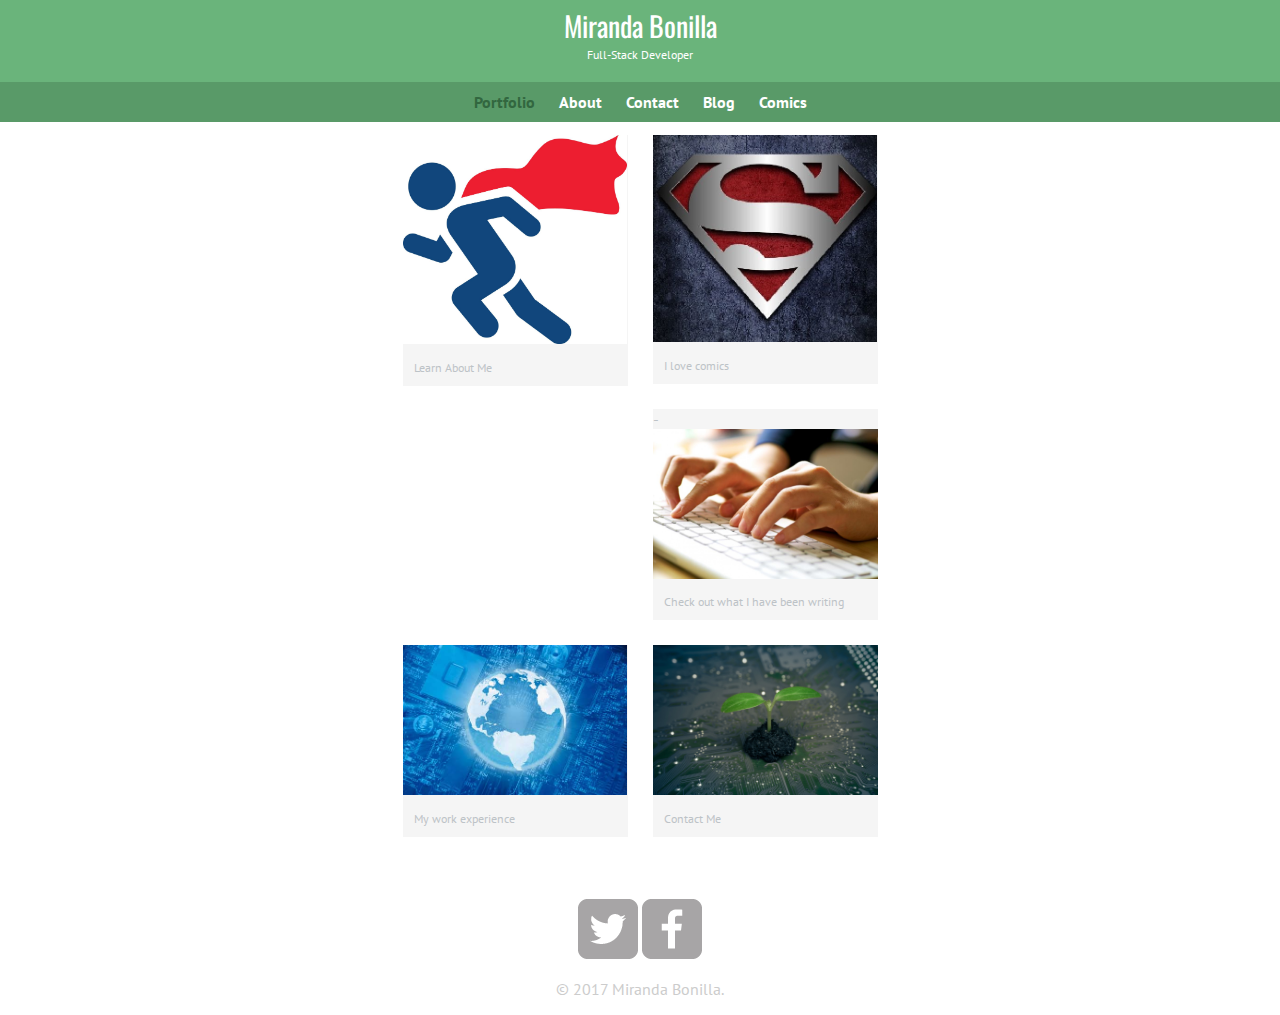
<file: Portfolio/index.html>
<!Doctype html>

<html>

</html>
  <head>
    <meta charset="utf-8">
    <title> Miranda Bonilla | Developer</title>
    <link rel="stylesheet" href="normalize.css">
    <link href='https://fonts.googleapis.com/css?family=Oswald:400,700|PT+Sans:400,700italic&subset=cyrillic-ext,latin-ext' rel='stylesheet' type='text/css'>
    <link rel="stylesheet" href="portfolio.css">

  </head>
  <body>
    <header>
      <a href="index.html" id="logo">
      <h1>Miranda Bonilla</h1>
      <h2>Full-Stack Developer</h2>
      </a>
      <nav>
      <ul>
        <li><a href="index.html" class="selected">Portfolio</a></li>
        <li><a href="portfolio.html">About</a></li>
        <li><a href="contact.html">Contact</a></li>
        <li><a href="blog.html">Blog</a></li>
        <li><a href="comics.html">Comics</a></li>

      </ul>
      </nav>
    </header>
      <div id="wrapper">
        <section>
          <ul id="gallery">
          <li>
            <a href="Superhero.jpg">
          <img src="Superhero.jpg" alt="pic">
              <p>Learn About Me </p>
            </a>
           </li>
            <li>
            <a href="Superman.jpg">
              <img src="Superman.jpg" alt="pic">
              <p>I love comics</p>
            </a>
           </li>
           <li>-
            <a href="report_writing.jpg">
          <img src="report_writing.jpg" alt="pic">
              <p>Check out what I have been writing</p>
           </a>
           </li>
           <li>
             <a href="portfolio.html">
           <img src="Technology.jpg" alt="pic">
               <p>My work experience </p>
            </a>
           </li>
           <li>
             <a href="Technology-detox.jpg">
            <img src="Technology-detox.jpg" alt="pic">
               <p>Contact Me</p>
            </a>
           </li>
          </ul>
      </section>
      <footer>
        <a href="http://twitter.com/MrInvizible"><img src="twitter-wrap.png" alt="Twitter Logo" class="social-icon"></a>
        <img src="facebook-wrap.png" alt="Facebook" class="social-icon">
        <p>&copy; 2017 Miranda Bonilla.</p>
      </footer>
    </div>
  </body>
  </hmtl>
</file>
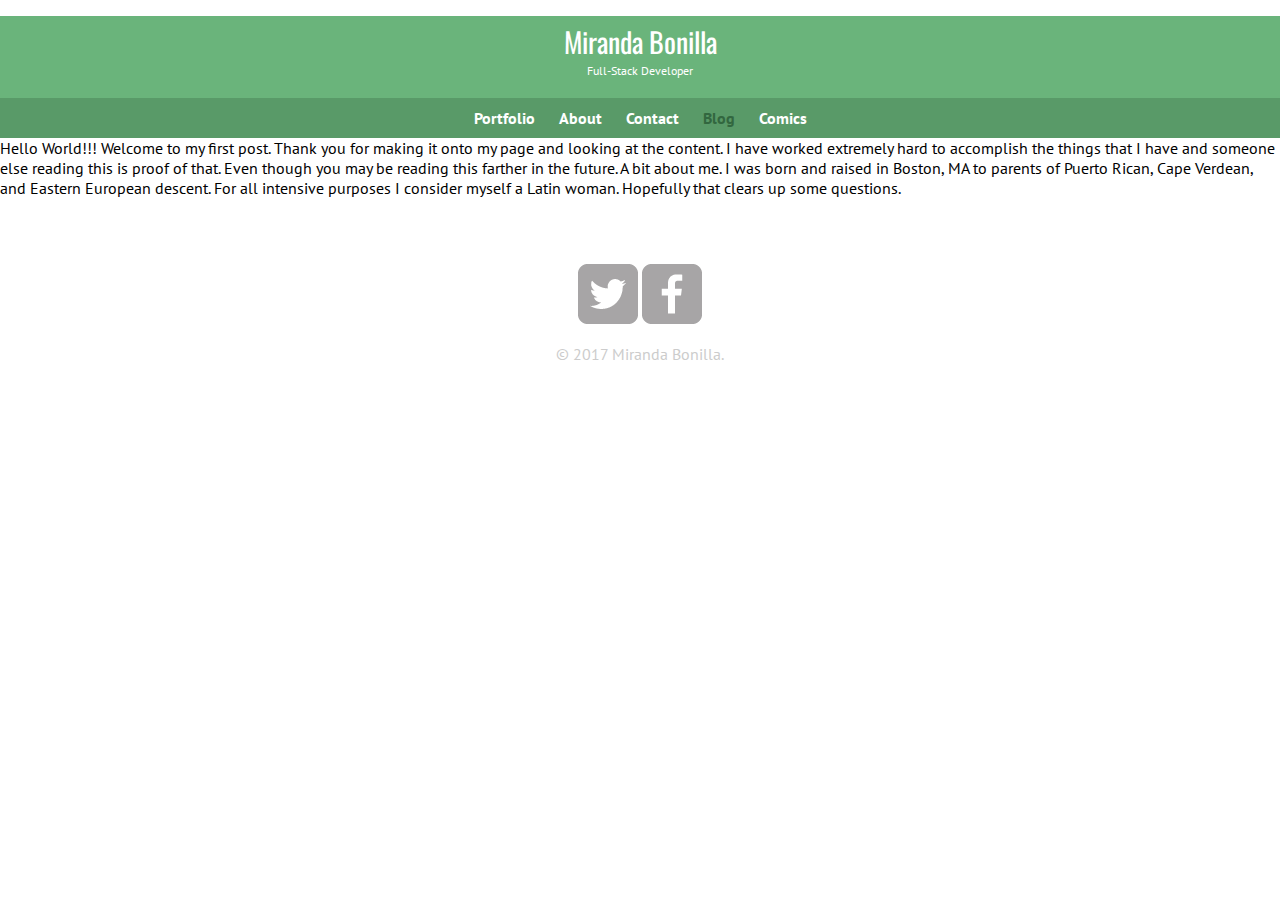
<file: Portfolio/blog.html>
<!Doctype html>

<html>

</html>
  <head>
    <meta charset="utf-8">

    <title>Miranda Bonilla | Developer</title>
    <link rel="stylesheet" href="normalize.css">
    <link href='https://fonts.googleapis.com/css?family=Oswald:400,700|PT+Sans:400,700italic&subset=cyrillic-ext,latin-ext' rel='stylesheet' type='text/css'>
    <link rel="stylesheet" href="portfolio.css">

  </head>
  <body>
    <header>
      <a href="blog.html" id="logo">
      <h1>Miranda Bonilla</h1>
      <h2>Full-Stack Developer</h2>
      </a>
      <nav>
      <ul>
        <li><a href="index.html">Portfolio</a></li>
        <li><a href="portfolio.html">About</a></li>
        <li><a href="contact.html">Contact</a></li>
        <li><a href="blog.html" class="selected">Blog</a></li>
        <li><a href="comics.html">Comics</a></li>

      </ul>
      </nav>
    </header>
      <section>

          <article>



              <p>
                Hello World!!! Welcome to my first post. Thank you for making it onto my page and looking at the content. I have worked extremely hard to accomplish the things that I have and someone else reading this is proof of that. Even though you may be reading this farther in the future.
                A bit about me. I was born and raised in Boston, MA to parents of Puerto Rican, Cape Verdean, and Eastern European descent. For all intensive purposes I consider myself a Latin woman. Hopefully that clears up some questions.</p>
              <p>

              </p>
          </article




      </section>
      <footer>
        <a href="http://twitter.com/MrInvizible"><img src="twitter-wrap.png" alt="Twitter Logo" class="social-icon"></a>
        <img src="facebook-wrap.png" alt="Facebook" class="social-icon">
        <p>&copy; 2017 Miranda Bonilla.</p>
      </footer>
    </div>
  </body>
  </hmtl>
</file>
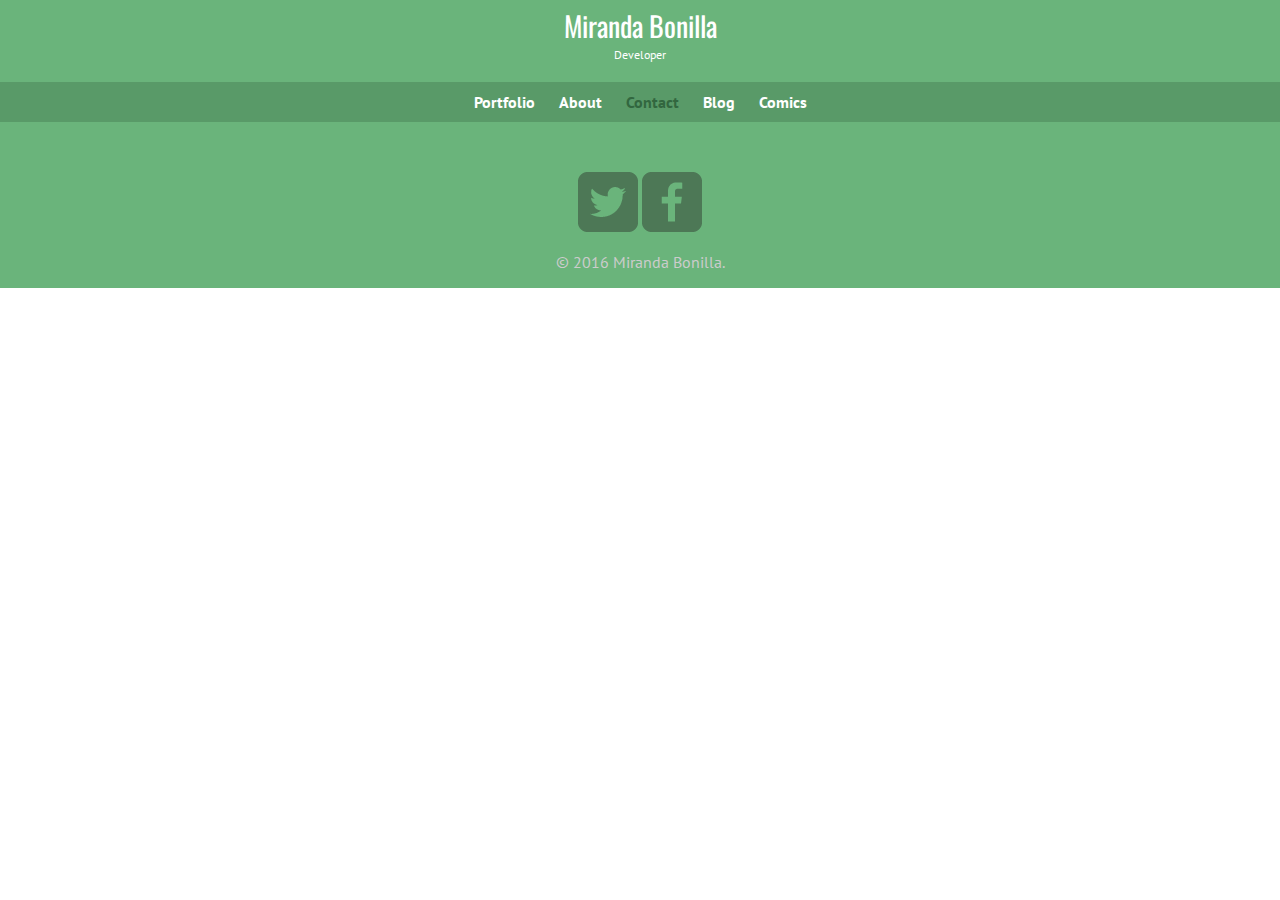
<file: Portfolio/comic.html>
<!Doctype html>

<html>

</html>
  <head>
    <meta charset="utf-8">
    <title>Miranda Bonilla | Developer</title>
    <link rel="stylesheet" href="normalize.css">
    <link href='https://fonts.googleapis.com/css?family=Oswald:400,700|PT+Sans:400,700italic&subset=cyrillic-ext,latin-ext' rel='stylesheet' type='text/css'>
    <link rel="stylesheet" href="portfolio.css">

  </head>
  <body>
    <header>
      <a href="comics.html" id="logo">
      <h1>Miranda Bonilla</h1>
      <h2>Developer</h2>
      </a>
      <nav>
      <ul>
        <li><a href="index.html">Portfolio</a></li>
        <li><a href="portfolio.html">About</a></li>
        <li><a href="contact.html" class="selected">Contact</a></li>
        <li><a href="blog.html">Blog</a></li>
        <li><a href="comics.html">Comics</a></li>

      </ul>
      </nav>

      </section>
      <footer>
        <a href="http://twitter.com/MrInvizible"><img src="twitter-wrap.png" alt="Twitter Logo" class="social-icon"></a>
        <img src="facebook-wrap.png" alt="Facebook" class="social-icon">
        <p>&copy; 2016 Miranda Bonilla.</p>
      </footer>
    </div>
  </body>
  </hmtl>
</file>
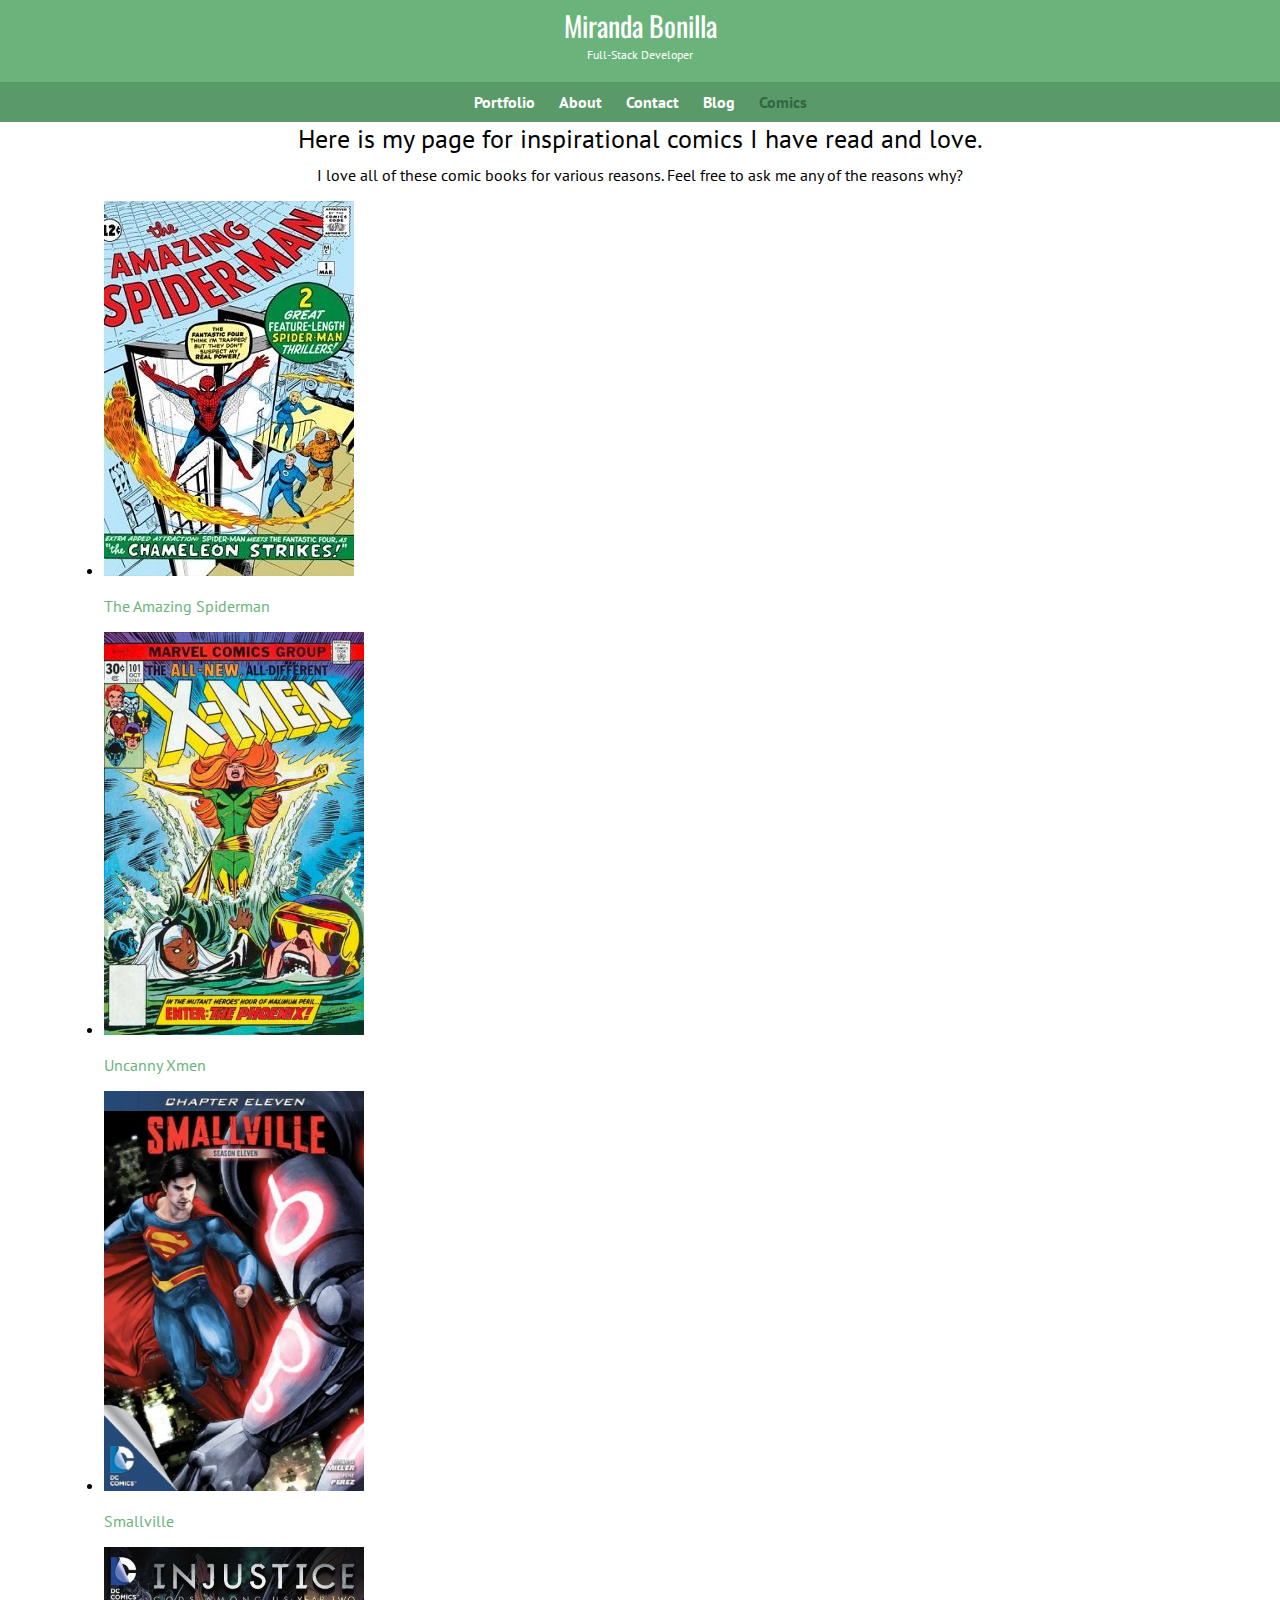
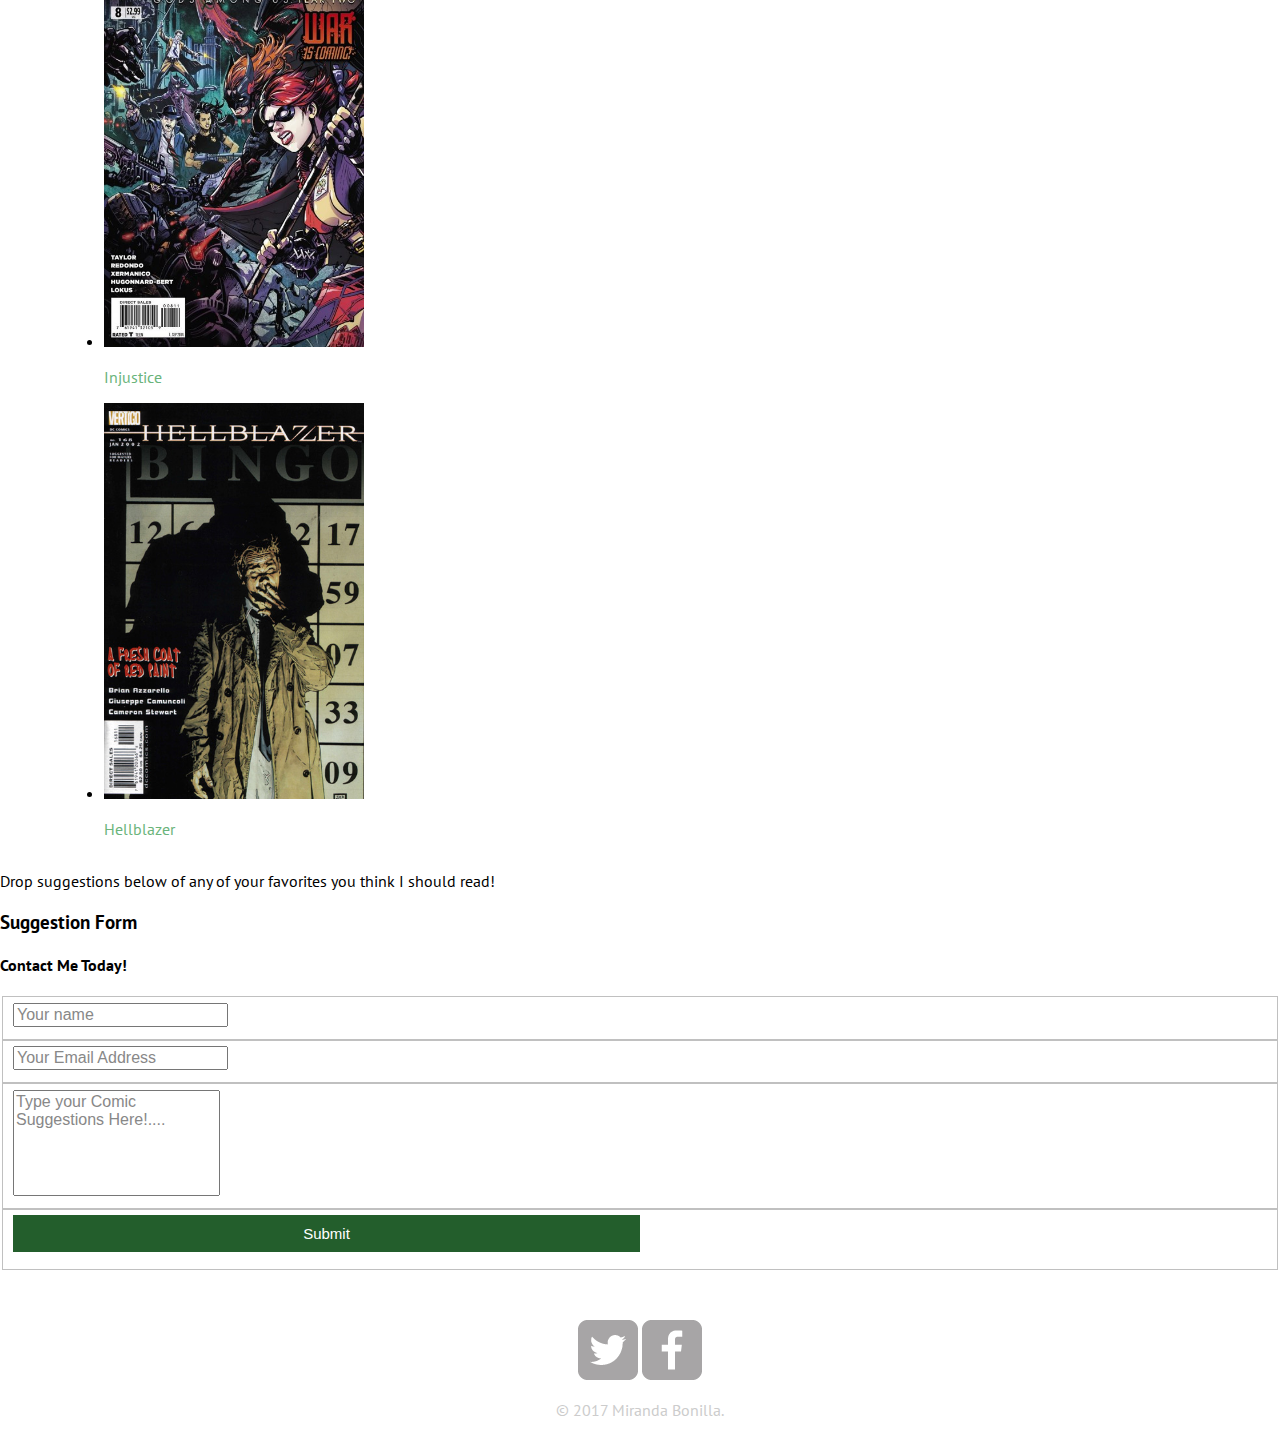
<file: Portfolio/comics.html>
<!Doctype html>

<html>

</html>
  <head>
    <meta charset="utf-8">
    <title>Miranda Bonilla | Developer</title>
    <link rel="stylesheet" href="normalize.css">
    <link href='https://fonts.googleapis.com/css?family=Oswald:400,700|PT+Sans:400,700italic&subset=cyrillic-ext,latin-ext' rel='stylesheet' type='text/css'>
    <link rel="stylesheet" href="portfolio.css">

  </head>
  <body>
    <header>
      <a href="comics.html" id="logo">
      <h1>Miranda Bonilla</h1>
      <h2>Full-Stack Developer</h2>
      </a>
      <nav>
      <ul>
        <li><a href="index.html">Portfolio</a></li>
        <li><a href="portfolio.html">About</a></li>
        <li><a href="contact.html">Contact</a></li>
        <li><a href="blog.html">Blog</a></li>
        <li><a href="comics.html" class="selected">Comics</a></li>
    </header>
      </ul>
      </nav>
      <p id="Comic_head">Here is my page for inspirational comics I have read and love. </p>
        <p id="Comic_line"> I love all of these comic books for various reasons. Feel free to ask me any of the reasons why?</p>
      <div class="pics">
        <ul>
        <li>
          <a href="The_Amazing_Spiderman..jpg">
        <img src="The_Amazing_Spiderman..jpg" alt="Spiderman">
            <p>The Amazing Spiderman</p>
          </a>
         </li>
          <li>
          <a href="phoenix.jpg">
            <img src="phoenix.jpg" alt="X_Men">
            <p>Uncanny Xmen</p>

          </a>
         </li>
         <li>
          <a href="smallvilleseason.jpg">
        <img src="smallvilleseason.jpg" alt="">
            <p>Smallville</p>
         </a>
         </li>
         <li>
           <a href="InjusticeComic3.jpg">
             <img src="InjusticeComic3.jpg" alt="">
             <p>Injustice</p>
          </a>
         </li>
         <li>
           <a href="Hellblazer2.jpg">
             <img src="Hellblazer2.jpg" alt="Constintine">
             <p>Hellblazer</p>
          </a>
         </li>
       </ul>
      </div>
      <p>Drop suggestions below of any of your favorites you think I should read!</p>
      <div class="container">
  <form id="contact" action="" method="post">
    <h3>Suggestion Form</h3>
    <h4>Contact Me Today!</h4>
    <fieldset>
      <input placeholder="Your name" type="text" tabindex="1">
    </fieldset>
    <fieldset>
      <input placeholder="Your Email Address" type="email" tabindex="2" required>
    </fieldset>
    <fieldset>
      <textarea placeholder="Type your Comic Suggestions Here!...." tabindex="5" required></textarea>
    </fieldset>
    <fieldset>
      <button name="submit" type="submit" id="contact-submit" data-submit="...Sending">Submit</button>
    </fieldset>
  </form>
</div>
  </section>
      <footer>

        <a href="http://twitter.com/MrInvizible"><img src="twitter-wrap.png" alt="Twitter Logo" class="social-icon"></a>
        <img src="facebook-wrap.png" alt="Facebook" class="social-icon">
        <p>&copy; 2017 Miranda Bonilla.</p>
      </footer>
    </div>
  </body>
  </hmtl>
</file>
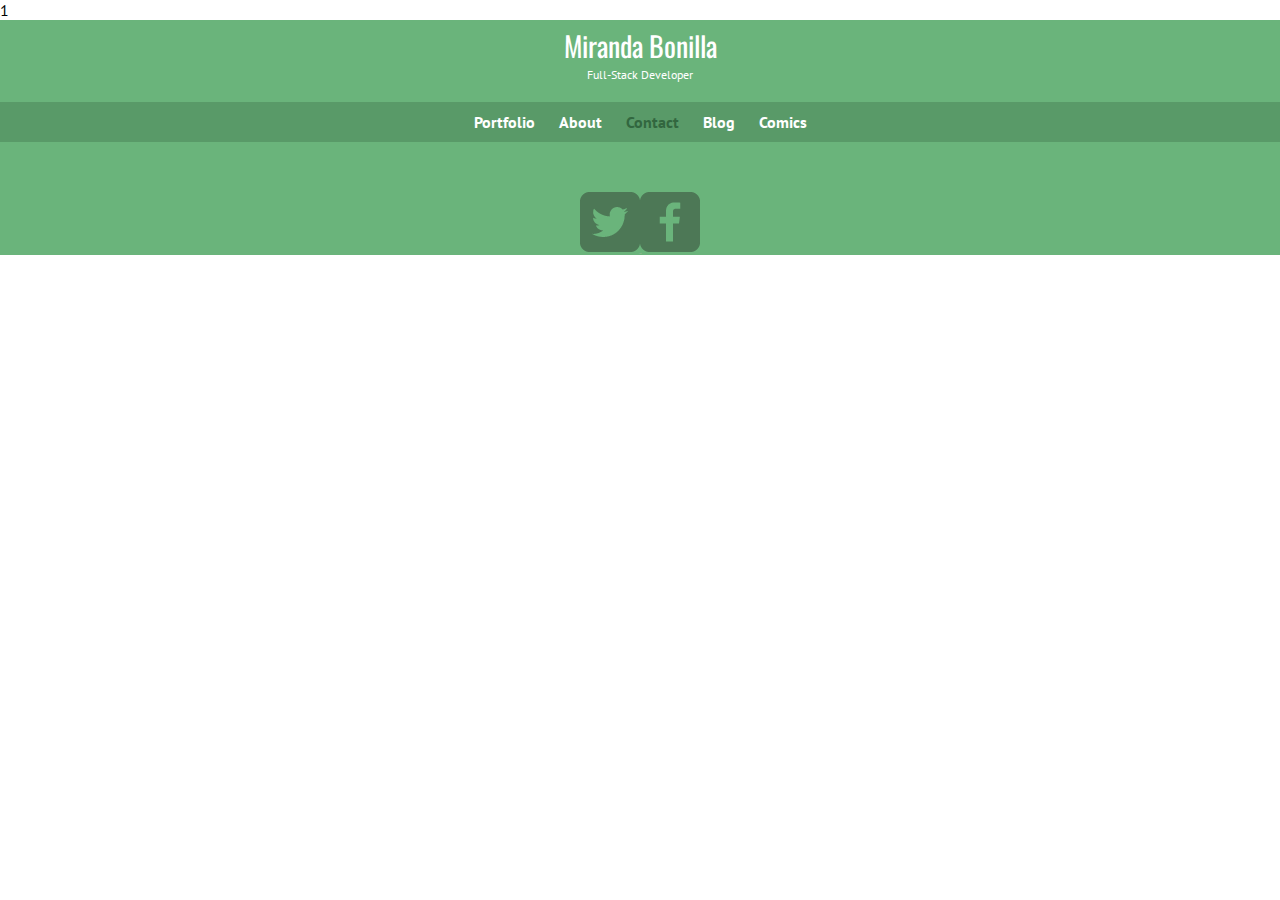
<file: Portfolio/contact.html>
1<!Doctype html>

<html>

</html>
  <head>
    <meta charset="utf-8">
    <title>Miranda Bonilla | Developer</title>
    <link rel="stylesheet" href="normalize.css">
    <link href='https://fonts.googleapis.com/css?family=Oswald:400,700|PT+Sans:400,700italic&subset=cyrillic-ext,latin-ext' rel='stylesheet' type='text/css'>
    <link rel="stylesheet" href="portfolio.css">

  </head>
  <body>
    <header>
      <a href="contact.html" id="logo">
      <h1>Miranda Bonilla</h1>
      <h2>Full-Stack Developer</h2>
      </a>
      <nav>
      <ul>
        <li><a href="index.html">Portfolio</a></li>
        <li><a href="portfolio.html">About</a></li>
        <li><a href="contact.html" class="selected">Contact</a></li>
        <li><a href="blog.html">Blog</a></li>
        <li><a href="comics.html">Comics</a></li>

      </ul>
      </nav>
<section>

  <article>

  </article>


</section>
      <footer>
        <a href="http://twitter.com/MrInvizible"><img src="twitter-wrap.png" alt="Twitter Logo" class="social-icon"></a>
        <img src="facebook-wrap.png" alt="Facebook" class="social-icon">
        <p>&copy; 2017 Miranda Bonilla.</p>
      </footer>
    </div>
  </body>
  </html>
</file>
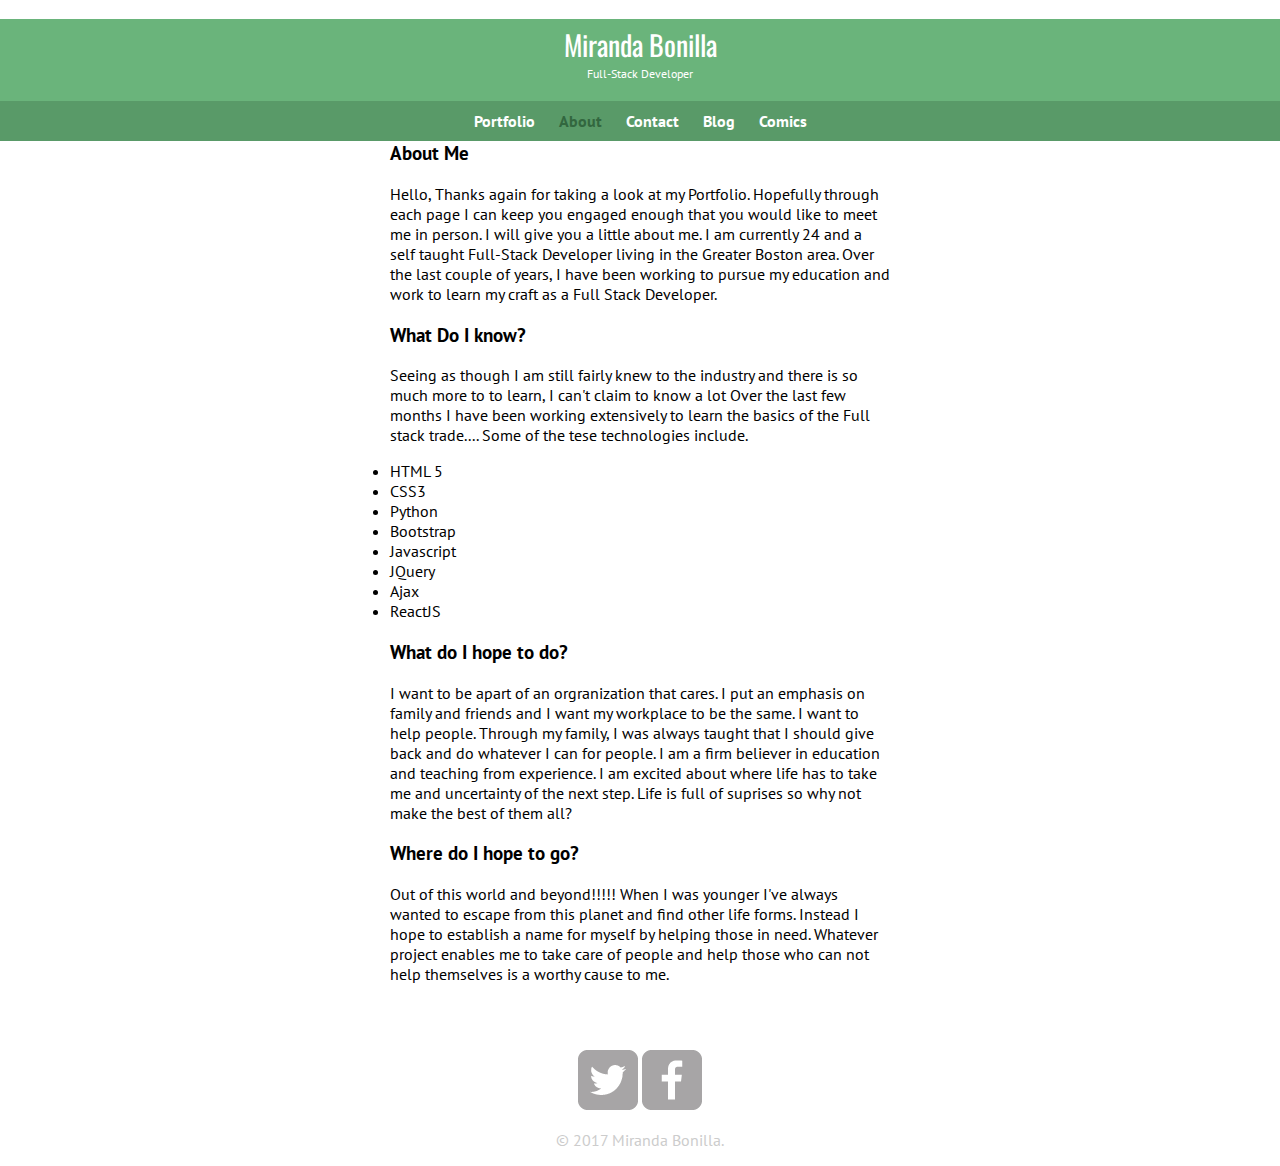
<file: Portfolio/portfolio.html>
<!Doctype html>

<html>

</html>
  <head>
    <meta charset="utf-8">
    <title>Miranda Bonilla | Developer</title>
    <link rel="stylesheet" href="normalize.css">
    <link href='https://fonts.googleapis.com/css?family=Oswald:400,700|PT+Sans:400,700italic&subset=cyrillic-ext,latin-ext' rel='stylesheet' type='text/css'>
    <link rel="stylesheet" href="portfolio.css">

  </head>
  <body>
    <header>
      <a href="portfolio.html" id="logo">
      <h1>Miranda Bonilla</h1>
      <h2>Full-Stack Developer</h2>
      </a>
      <nav>
      <ul>
        <li><a href="index.html">Portfolio</a></li>
        <li><a href="portfolio.html"class="selected">About</a></li>
        <li><a href="contact.html">Contact</a></li>
        <li><a href="blog.html">Blog</a></li>
        <li><a href="comics.html">Comics</a></li

      </ul>
    </nav>
    </header>
      <section>
        <div id="wrapper">


        <article>

          <h3>About Me</h3>
          <p>
            Hello, Thanks again for taking a look at my Portfolio. Hopefully through each page I can keep you engaged enough that you would like to meet me in person. I will give you a little about me. I am currently 24 and a self taught Full-Stack Developer living in the Greater Boston area. Over the last couple of years, I have been working to pursue my education and work to learn my craft as a Full Stack Developer.
          </p>
          <h3>What Do I know?</h3>

          <p>
            Seeing as though I am still fairly knew to the industry and there is so much more to to learn, I can't claim to know a lot Over the last few months I have been working extensively to learn the basics of the Full stack trade.... Some of the tese technologies include.
          </p>
          <div>
              <li>
                HTML 5
              </li>
              <li>
                CSS3
              </li>
              <li>
                Python
              </li>
              <li>
                Bootstrap
              </li>
              <li>
                Javascript
              </li>
              <li>
                JQuery
              </li>
              <li>
                Ajax
              </li>
            </ul>
            <li>
              ReactJS
            </li>
          </div>
          <h3>What do I hope to do?</h3>
          <p>
            I want to be apart of an orgranization that cares. I put an emphasis on family and friends and I want my workplace to be the same. I want to help people. Through my family, I was always taught that I should give back and do whatever I can for people. I am a firm believer in education and teaching from experience. I am excited about where life has to take me and uncertainty of the next step. Life is full of suprises so why not make the best of them all?
          </p>
          <h3>
            Where do I hope to go?
          </h3>
          <p>
            Out of this world and beyond!!!!! When I was younger I've always wanted to escape from this planet and find other life forms. Instead I hope to establish a name for myself by helping those in need. Whatever project enables me to take care of people and help those who can not help themselves is a worthy cause to me.
          </p>


        </article>


        </div>
      </section>
      <footer>
        <a href="http://twitter.com/MrInvizible"><img src="twitter-wrap.png" alt="Twitter Logo" class="social-icon"></a>
        <img src="facebook-wrap.png" alt="Facebook" class="social-icon">
        <p>&copy; 2017 Miranda Bonilla.</p>
      </footer>
    </div>
  </body>
  </hmtl>
</file>
<file: Portfolio/portfolio.css>
/**************
General
***************/

body  {
  font-family: 'PT Sans', sans-serif;

}

a {
  text-decoration: none;
}

#wrapper {
  max-width: 500px;
  margin: 0 auto;
  padding: 0 5%;
}

img {
  max-width: 100%;

}
/**************
Heading
***************/
header{
  float:left;
  margin: 0 0 0 0;
  padding: 0 0 0 0;
  width: 100%;
  

}

#logo {
  text-align: center;
  margin: 0;

}

h1  {
  font-family: 'Oswald', sans-serif;
  margin: 15px 0;
  font-size: 1.75em;
  font-weight: normal;
  line-height: 0.8em;
}

h2  {
  font-size: 0.75em;
  margin: -5px 0 0;
  font-weight: normal;
}

/**************
Navigation
***************/

nav {
  text-align: center;
  padding: 10px 0;
  margin: 20px 0 0;
}

nav ul{
  list-style: none;
  margin: 0 10px;
  padding: 0;

}

nav li{
  display: inline-block;
}

nav a{
  font-weight: 700;
  padding: 15px 10px;
}
/**************
Footer
***************/

footer{
  font-size: 0.75;
  text-align: center;
  clear:both;
  padding-top: 50px;
  color: #ccc;
}

.social icons{
  width: 20px;
  height: 20px;
  margin: 0 5px
}
/**************
Page: Portfolio
***************/
body {
  background-color: #fff;
  color: #000;
}
#gallery {
  margin:0;
  padding: 0;
  list-style: none;
}

#gallery li {
  float: left;
  width: 45%;
  margin: 2.5%;
  background-color: #f5f5f5;
  color: #bdc3c7;

}

#gallery li a p {
  margin: 0;
  padding: 5%;
  font-size: 0.75em;
  color: #bdc3c7
}

/**************
Colors
***************/


/* links */
a {
  color: #6ab47b;
}

/* Green header*/
header {
  background: #6ab47b;
  border-color: #599a68;
  postiion: clear;

}

/* logo text*/
h1, h2 {
  color: #fff;
}

/* Nav background on mobile*/
nav {
  background: #599a68;
}

/* nav link*/
nav a, nav a:visited {
  color: #fff;
}

nav a.selected, nav a:hover {
  color:#32673f
}

/* Site Body */

}
/* Comic contact */
#contact input[type="text"], #contact input[type="email"], #contact textarea {
	width:50%;
	background:#000;
	margin:0 0 5px;
	padding:10px;
  border: #fff;
}

#contact input[type="text"]:hover, #contact input[type="email"]:hover, #contact textarea:hover {
	-webkit-transition:border-color 0.3s ease-in-out;
	-moz-transition:border-color 0.3s ease-in-out;
	transition:border-color 0.3s ease-in-out;

}

#contact textarea {
	height:100px;
	max-width:50%;
  resize:none;
}

#contact button[type="submit"] {
	cursor:pointer;
	width:50%;
	border:5px;
	background:#235E2C;
	color:#fff;
	margin:0 0 5px;
	padding:10px;
	font-size:15px;
}

#contact button[type="submit"]:hover {
	background:#2CEE91;
	-webkit-transition:background 0.3s ease-in-out;
	-moz-transition:background 0.3s ease-in-out;
	transition:background-color 0.3s ease-in-out;
}

#contact button[type="submit"]:active { box-shadow:inset 0 1px 3px rgba(0, 0, 0, 0.5); }

#contact input:focus, #contact textarea:focus {
	outline:0;
	border:1px solid #999;
}
::-webkit-input-placeholder {
 color:#888;
}
:-moz-placeholder {
 color:#888;
}
::-moz-placeholder {
 color:#888;
}
:-ms-input-placeholder {
 color:#888;
}


.pics{

  max-width: 300px;
  margin: 0 auto;
  padding: 0 5%;
  border: 5%;
  display: inline-block;
}
#Comic_head{
  font-size: 26px;
  text-align: center;
  margin: 0;
  padding: 10px;
}

#Comic_line{
  text-align: center;
  margin: 0;
  padding: 0;


}
</file>
